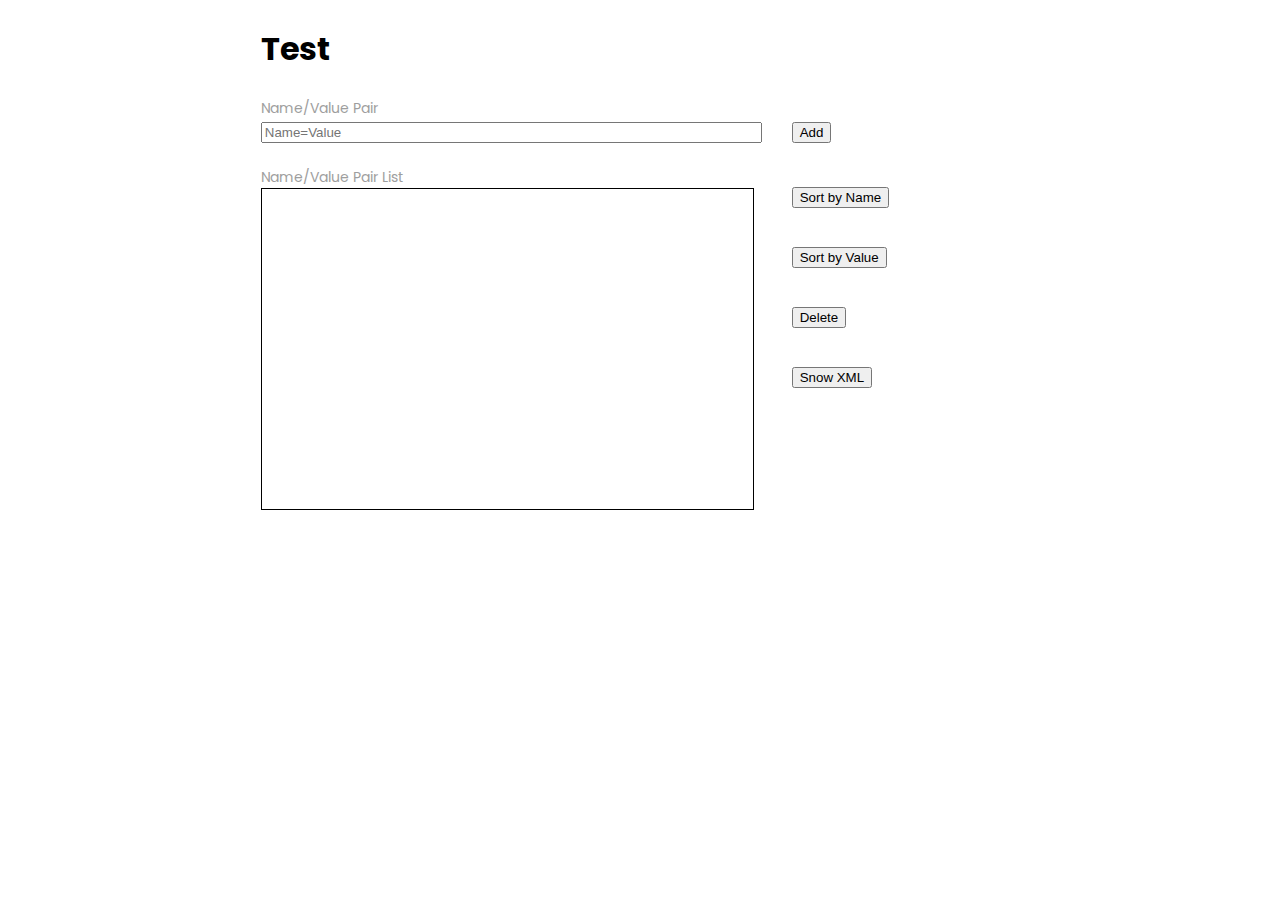
<file: index.html>
<!DOCTYPE html>
<html lang="en">
<head>
    <meta charset="UTF-8">
    <meta name="viewport" content="width=device-width, initial-scale=1.0">
    <title>Test</title>
    <link rel="stylesheet" href="styles.css">
</head>
<body>
    <div id="mainContainer">
        <h1>Test</h1>
        <div id="firstContainer" class="commonContainer">
            <div class="inputContainer">
                <label class="labelText">Name/Value Pair</label>
                <input id="inputElement" type="text" placeholder="Name=Value"/>
            </div>
            <div class="submitContainer">
                <input class="submitButton" type="submit" value="Add"/>
            </div>
        </div>
        <div class="commonContainer">
            <div class="inputContainer">
                <label class="labelText" >Name/Value Pair List</label>
                <ul id="nameValueList"></ul>
            </div>
            <div id="fewButton" class="submitContainer" >
                <div>
                    <input class="submitButton" type="submit" value="Sort by Name"/>
                </div>
                <div>
                    <input class="submitButton" type="submit" value="Sort by Value"/>
                </div>
                <div>
                    <input class="submitButton" type="submit" value="Delete"/>
                </div>
                <div>
                    <input class="submitButton" type="submit" value="Snow XML"/>
                </div>
            </div>
        </div>
    </div>
    
    <script src="script.js"></script>
</body>
</html>
</file>
<file: styles.css>
@import url('https://fonts.googleapis.com/css2?family=Poppins:ital,wght@0,100;0,200;0,300;0,400;0,500;0,600;0,700;0,800;0,900;1,100;1,200;1,300;1,400;1,500;1,600;1,700;1,800;1,900&display=swap');

body{
    font-family: "Poppins", sans-serif;
}
#mainContainer{
    width: 60%;
    margin: 2% auto;
}

.commonContainer{
    display: flex;
    justify-content: space-between;
    margin-top: 3%;
}

#firstContainer{
    height: 3rem;
    align-items: flex-end;
}

.inputContainer{
    width: 65%;
}

.labelText{
    display: block;
    color: rgb(158, 158, 158);
    font-size: 14px;
}

#inputElement{
    width: 100%;
}

.submitContainer{
    width: 30%;
}

#fewButton{
    height: 15rem;
    display: flex;
    flex-direction: column;
    justify-content: space-around;
}

#nameValueList{
    margin-top: 0px;
    height: 20rem;
    border: 1px solid black;
    list-style-type: none;
    padding-left: 3%;
    overflow-y: scroll;
}

#xmlContent {
    white-space: pre-wrap; 
    word-wrap: break-word; 
    overflow-wrap: break-word; 
}

.selected {
    color: red;
    font-style: italic;
}
</file>
